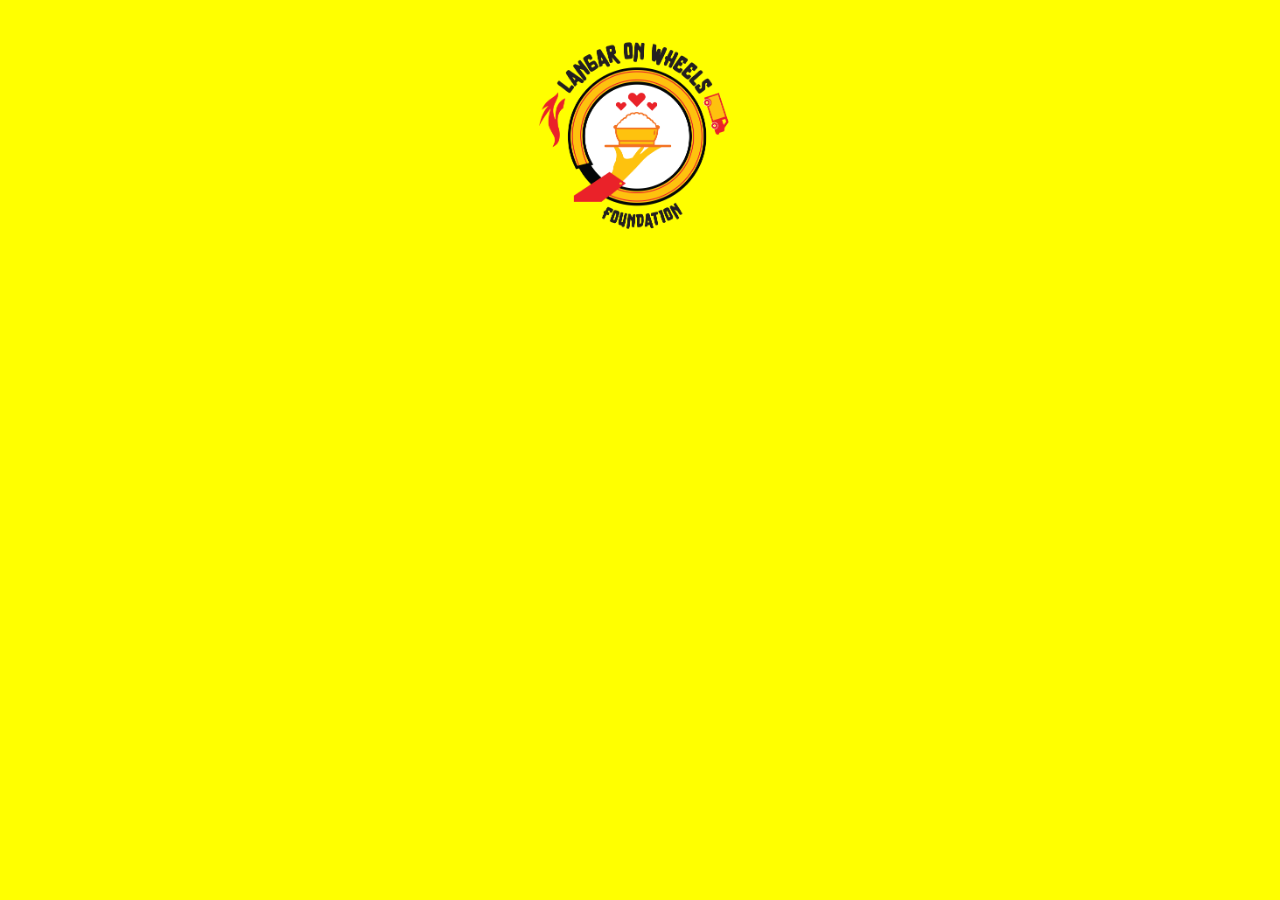
<file: index.html>
<!DOCTYPE html>
<html lang="en">
<head>
  <meta charset="UTF-8">
  <title>My Website</title>
  <script type="text/javascript">
    if(/Android|webOS|iPhone|iPad|iPod|BlackBerry|IEMobile|Opera Mini/i.test(navigator.userAgent)) {
      window.location.href = "mobile.html";
    } else {
      window.location.href = "web.html";
    }
  </script>
</head>
<body>
  <!-- No content needed on this page -->
</body>
</html>
</file>
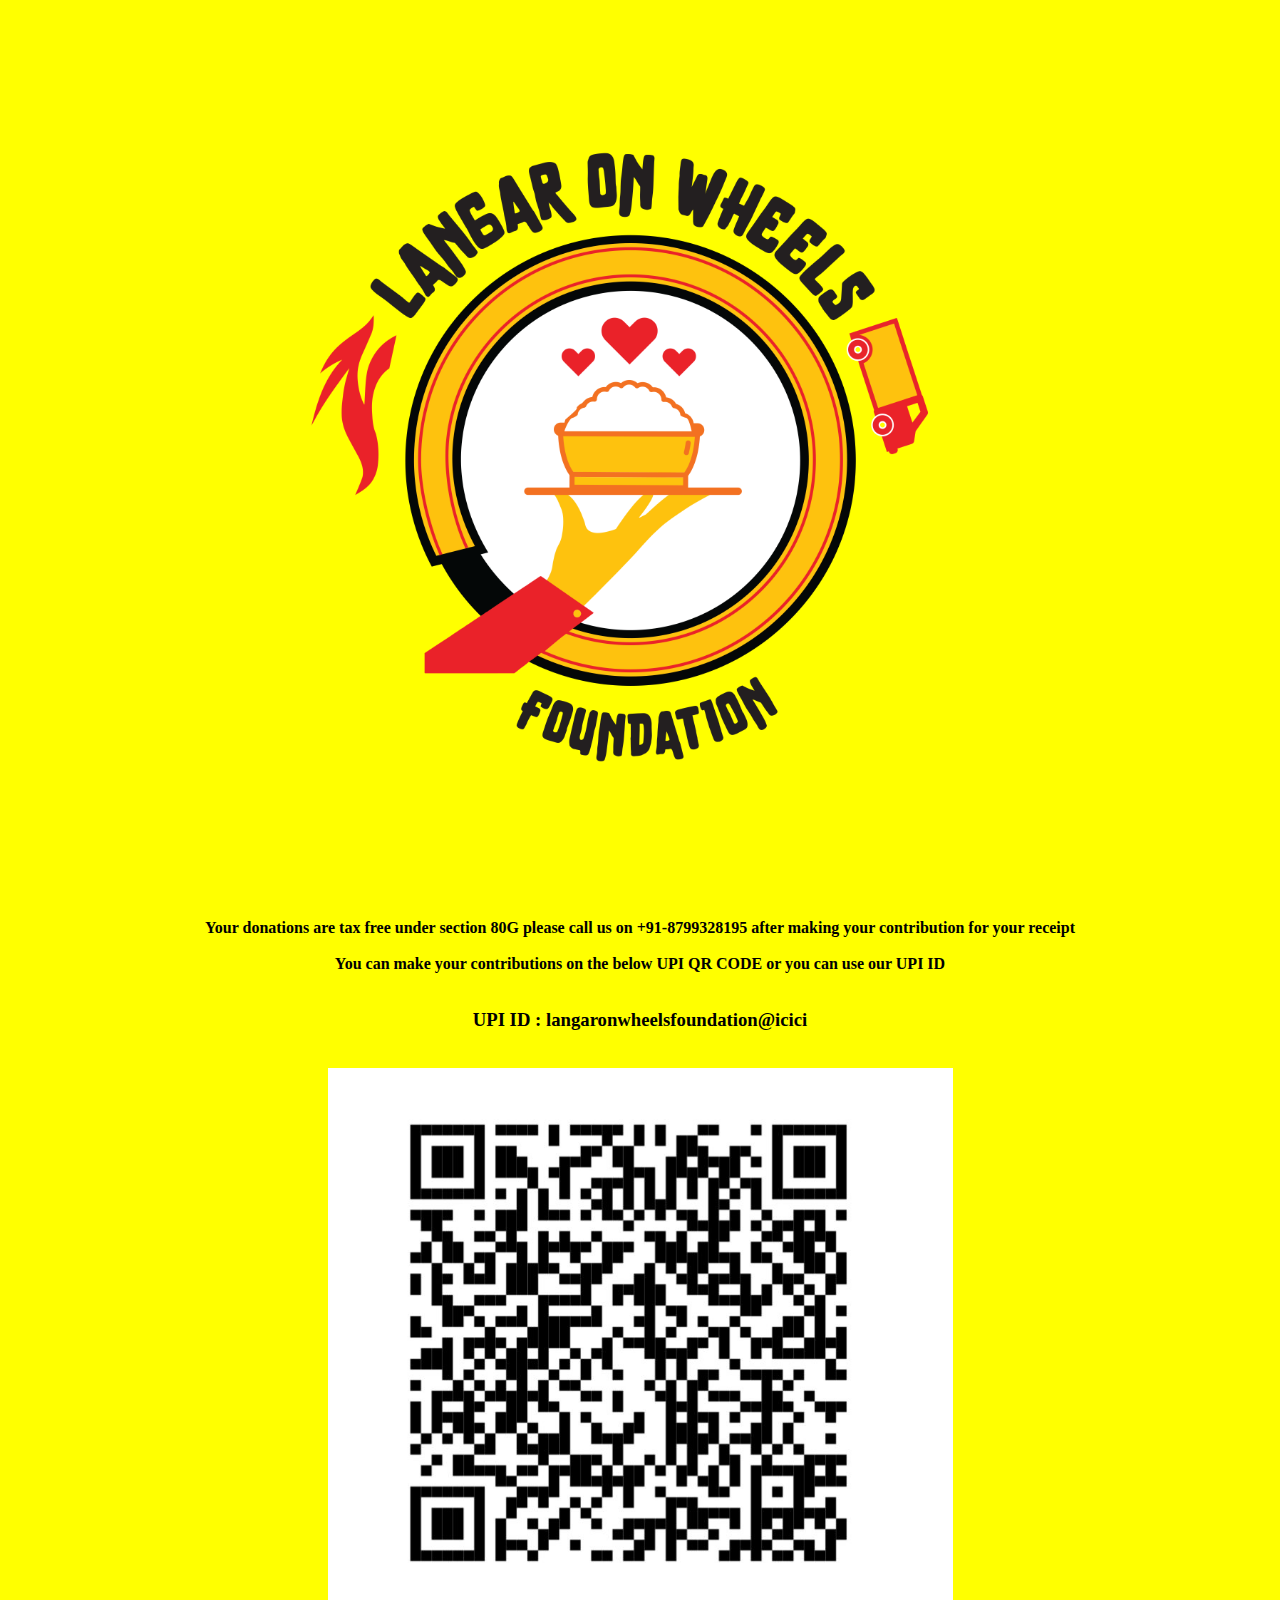
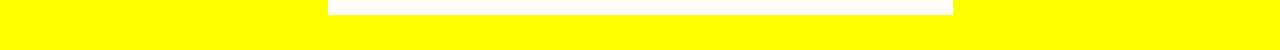
<file: mobile.html>
<!DOCTYPE html>
<html lang="en">
<head>
  <meta charset="UTF-8">
  <meta name="viewport" content="width=device-width, initial-scale=1.0">
  <title>Langar on Wheels</title>
  <style>
    body {
      background-color: yellow;
      margin: 0;
      padding: 15px;
    }
  </style>
</head>
<body>
  <center><img src="logo.png" width="100%" height="70%"></img>
 <p> <b>  Your donations are tax free under section 80G please call us on +91-8799328195 after making your contribution for your receipt<br><br>
   You can make your contributions on the below UPI QR CODE or you can use our UPI ID <br><br></b>
  <h3>  UPI ID : langaronwheelsfoundation@icici</h3> <br>
    
  <img src="barcode.jpeg" height="50%" width="50%"> </img></center></P>
  
</body>
</html>
</file>
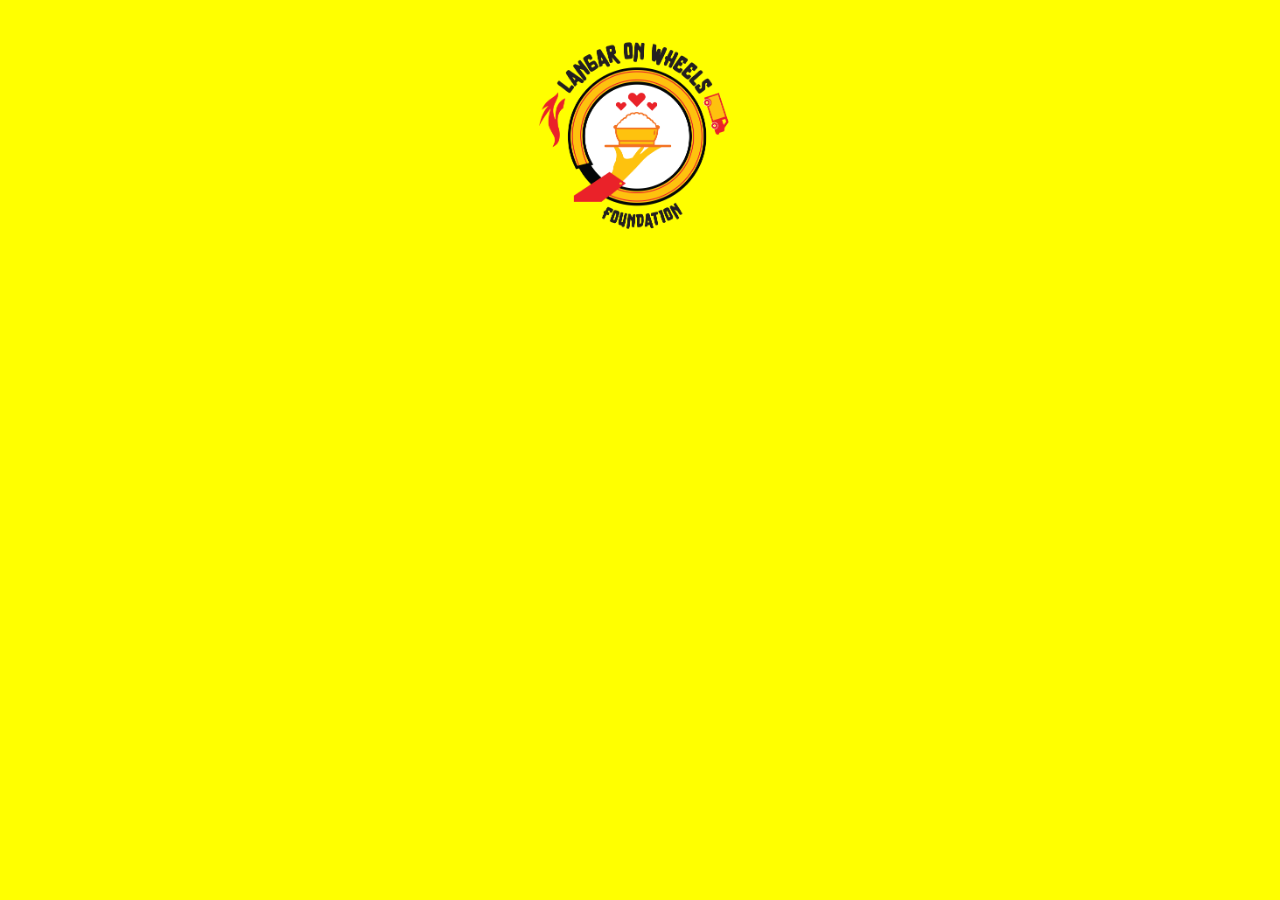
<file: web.html>
<!DOCTYPE html>
<html lang="en">
<head>
  <meta charset="UTF-8">
  <meta name="viewport" content="width=device-width, initial-scale=1.0">
  <title>Langar on Wheels</title>
  <style>
    body {
      background-color: yellow;
      margin: 0;
      padding: 0;
    }
  </style>
</head>
<body>
  <center><img src="logo.png" width="30%" height="30%"></center>
</body>
</html>
</file>
